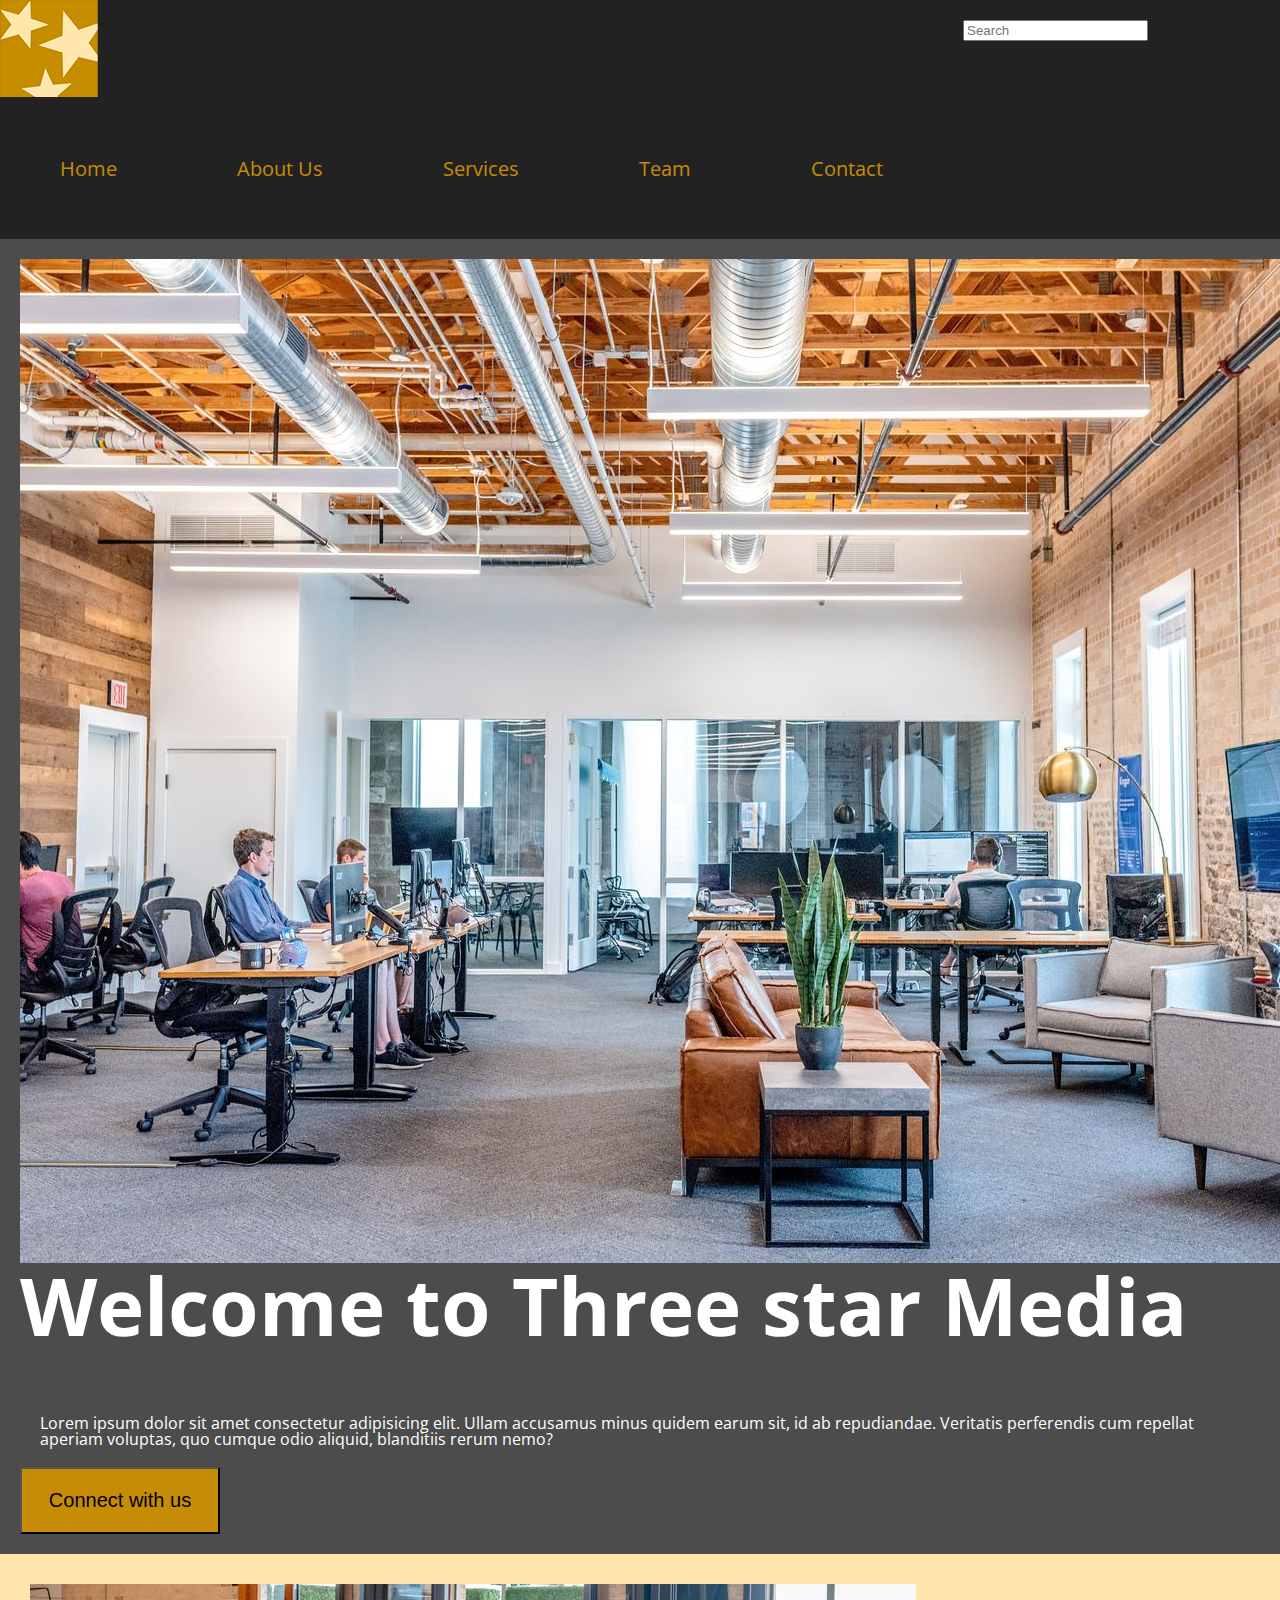
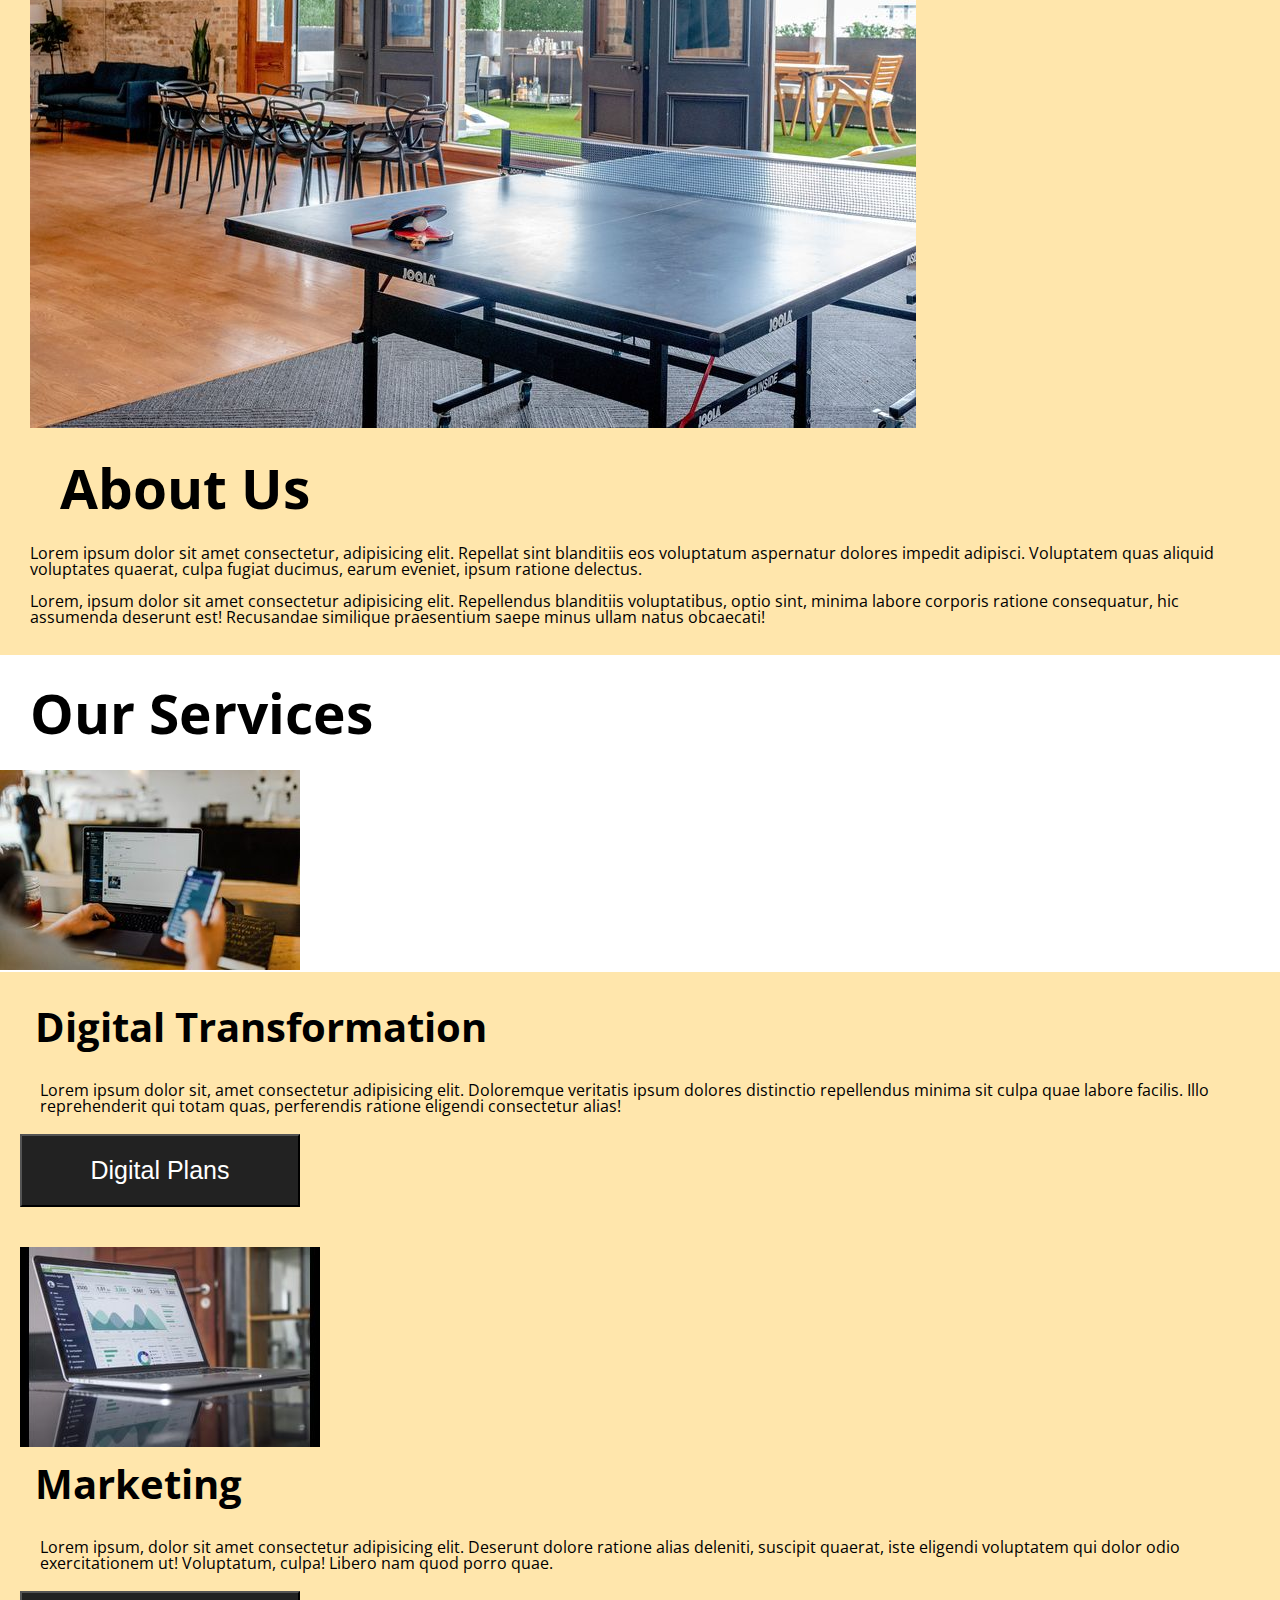
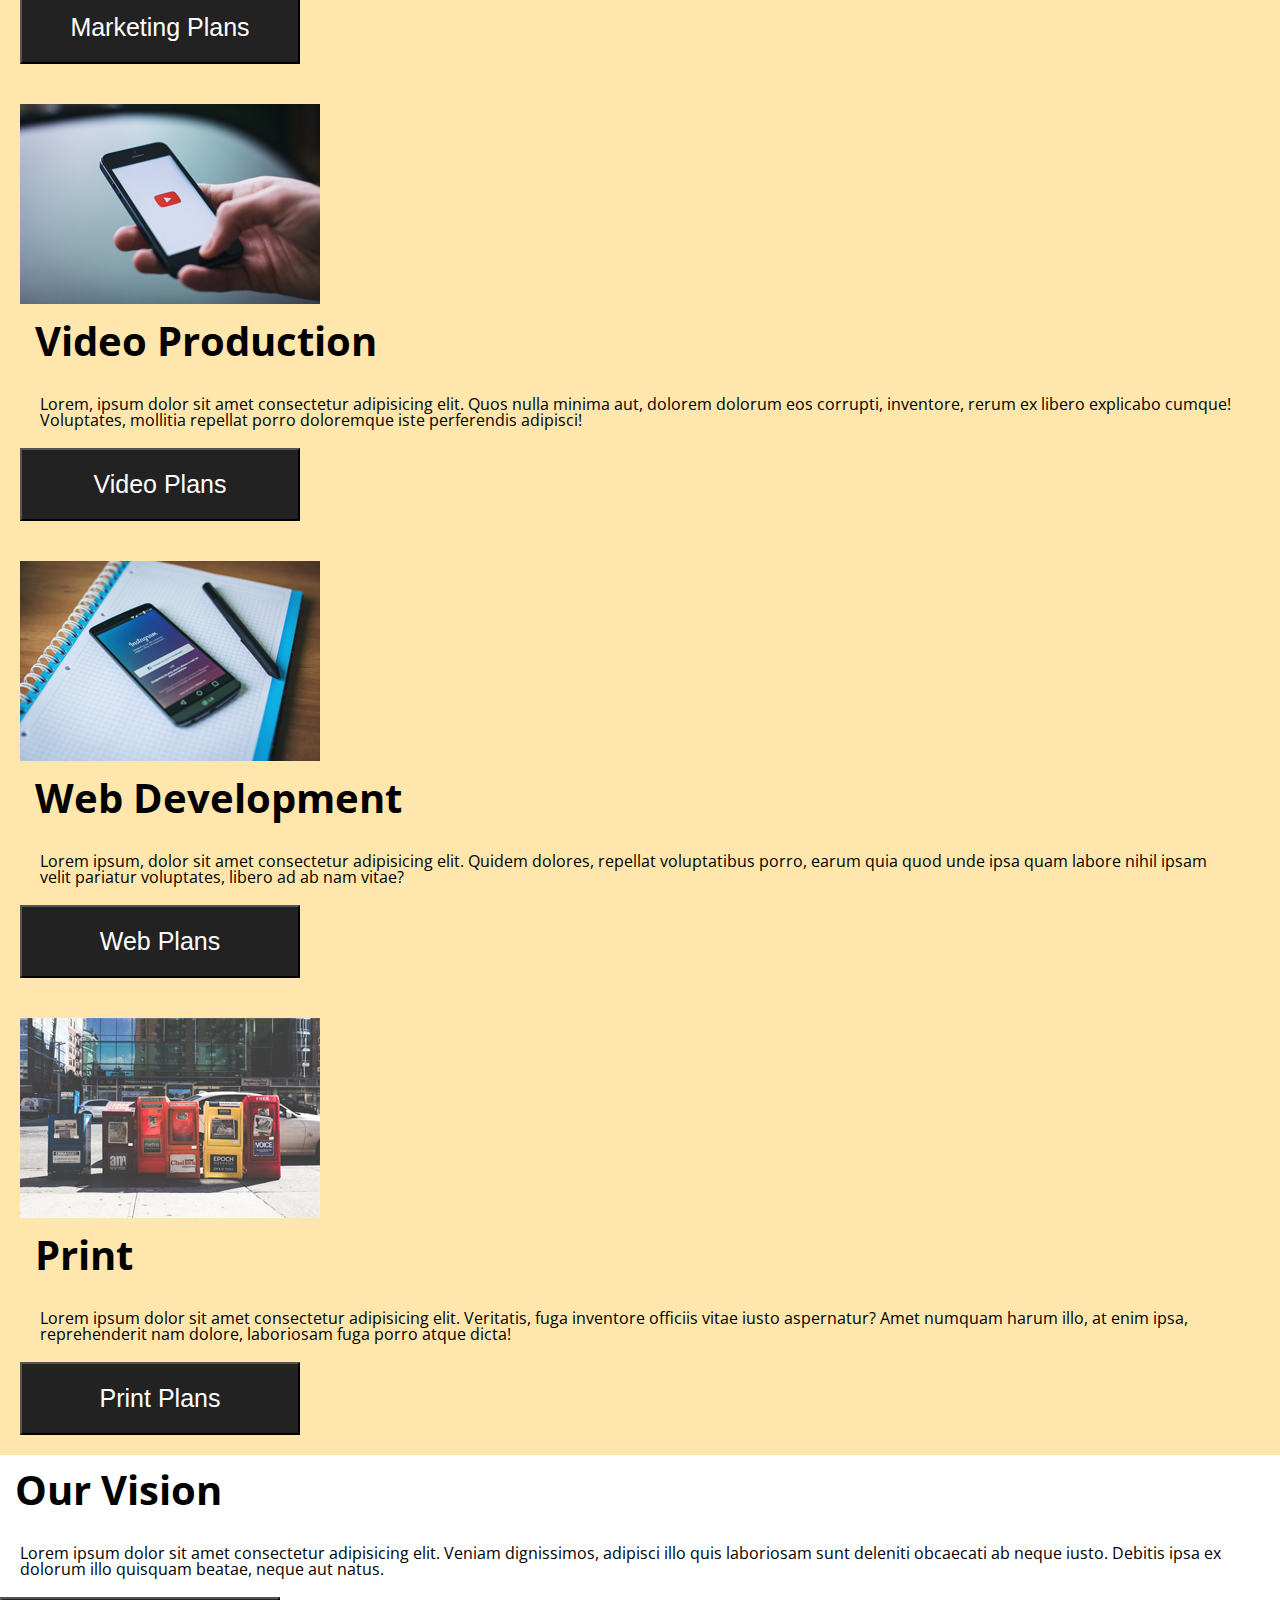
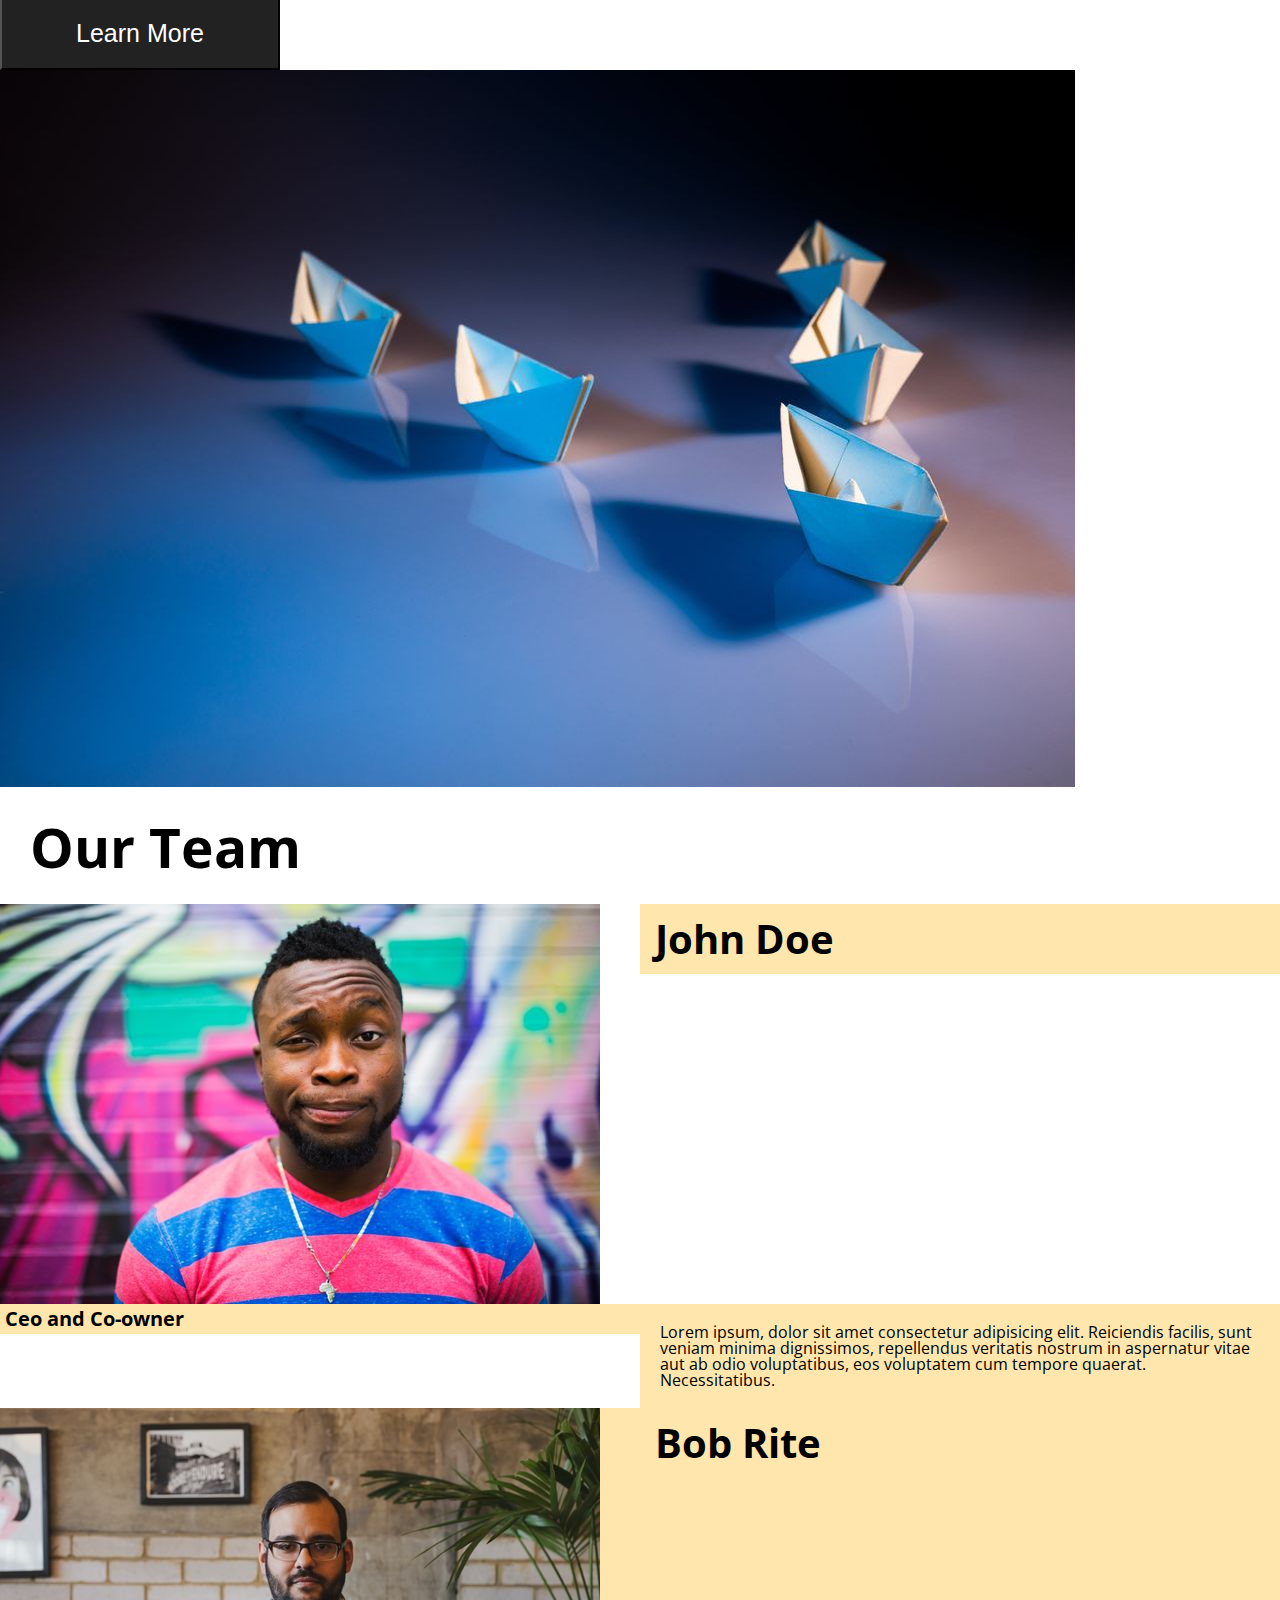
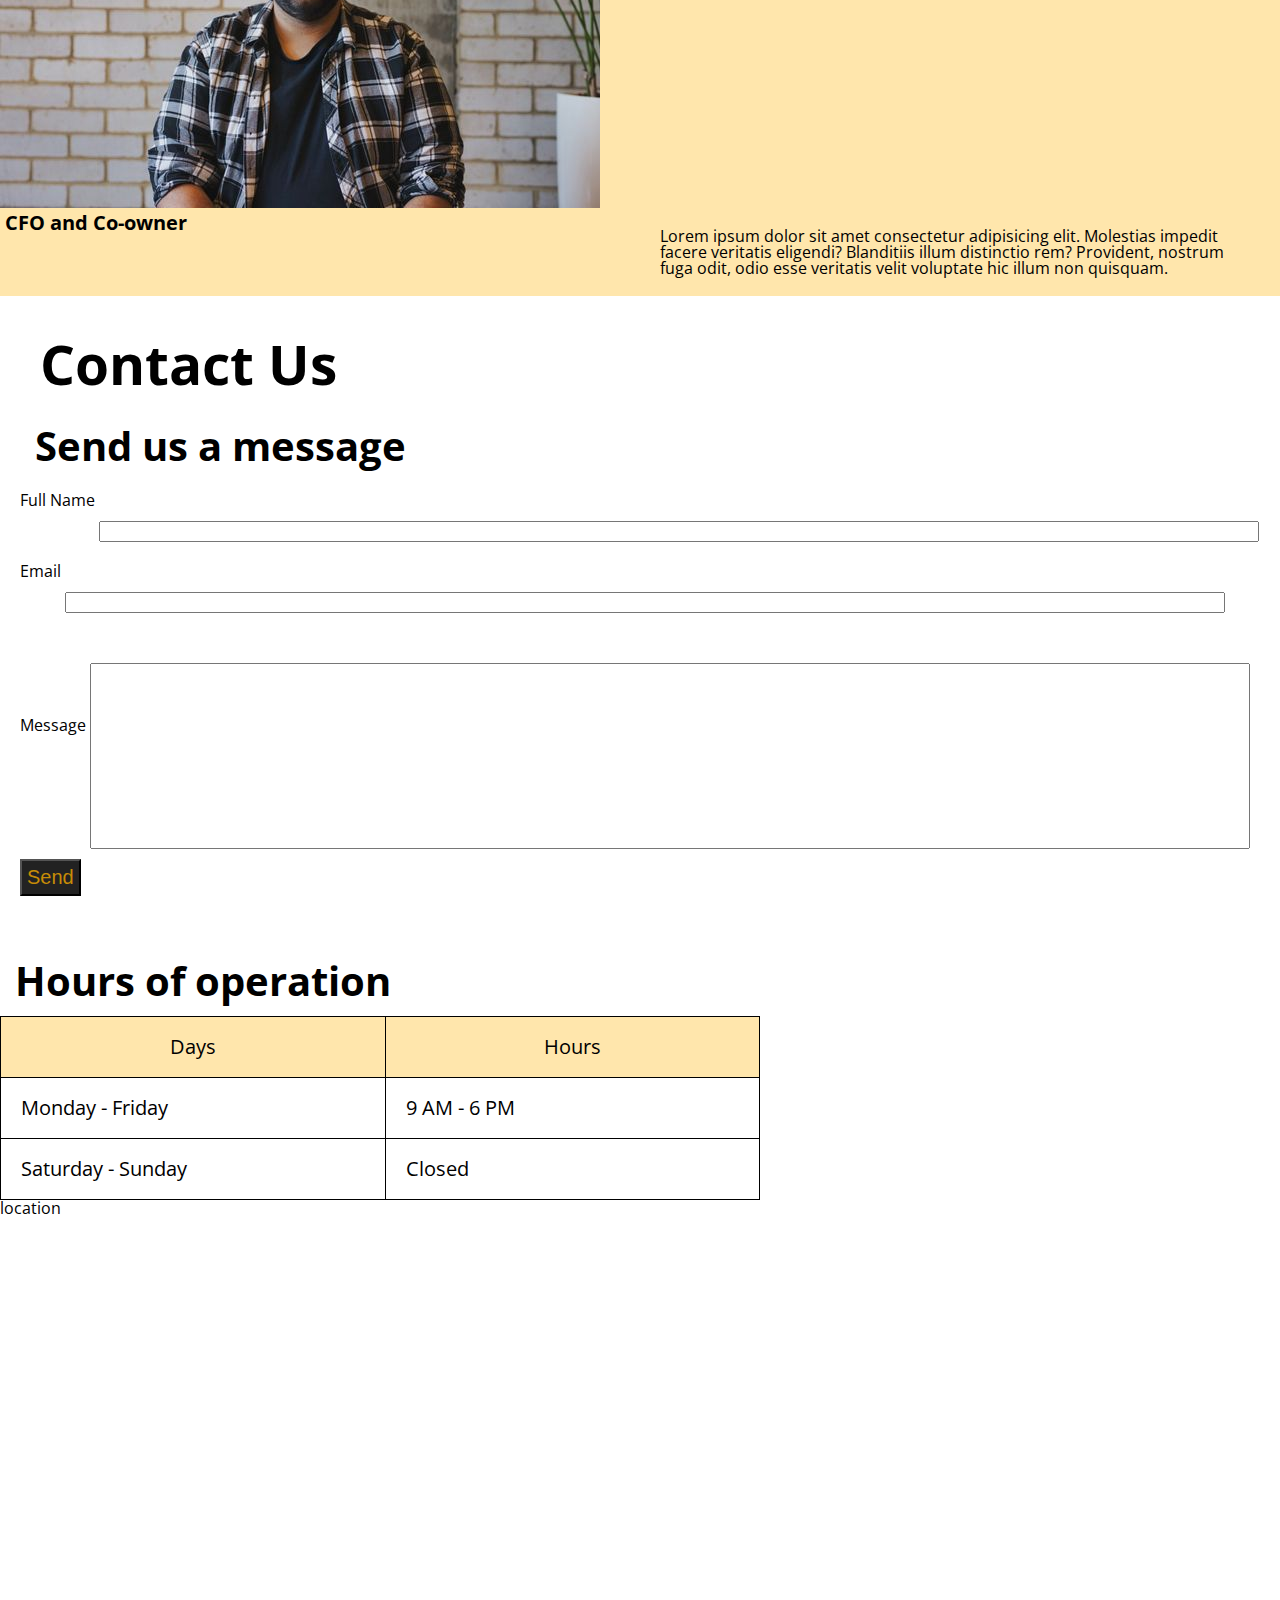
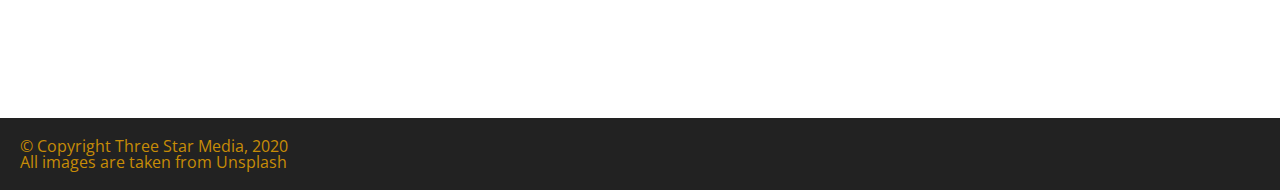
<file: final-project/index.html>
<!DOCTYPE html>
<html lang="zxx">
<!-- zxx means 'no linguistic content' because we are using lorem (this change was made from lang="en" after error found when validating html) -->
<head>
    <meta charset="UTF-8">
    <meta name="viewport" content="width=device-width, initial-scale=1.0">
    <title>thaw0012 final project</title>

    <link rel="preconnect" href="https://fonts.googleapis.com">
    <link rel="preconnect" href="https://fonts.gstatic.com" crossorigin>
    <link href="https://fonts.googleapis.com/css2?family=Fjalla+One&family=Geo:ital@0;1&family=Open+Sans:ital,wght@0,300..800;1,300..800&family=Pacifico&display=swap" rel="stylesheet">

<link href="css/reset.css" rel="stylesheet"> 
<link href="css/main.css" rel="stylesheet">

</head>
<body>
    <div class="wrapper">
        <header>
            <nav>
                <img src="images/logo.png" alt="logo">
                <ul>
                    <li><a href="#home">Home</a></li>
                    <li><a href="#aboutus">About Us</a></li>
                    <li><a href="#services">Services</a></li>
                    <li><a href="#team">Team</a></li>
                    <li><a href="#conact">Contact</a></li>
                </ul>
            </nav>
            <div>
                <label for="search"></label>
                <input type="text" id="search" name="search" placeholder="Search">
                <i class="fa-solid fa-magnifying-glass"></i>
            </div>
        </header>
        <main>
            <section class="home">
            <img src="images/main-banner.jpg" alt="main">
            <h1>Welcome to Three star Media</h1>
                <p>Lorem ipsum dolor sit amet consectetur adipisicing elit. Ullam accusamus minus quidem earum sit, id ab repudiandae. Veritatis perferendis cum repellat aperiam voluptas, quo cumque odio aliquid, blanditiis rerum nemo?</p>
                <button type="submit">Connect with us<i class="fa-solid fa-caret-right"></i></button>
            </section>
            <section class="aboutus">
                <img src="images/about-us.jpg" alt="about">
                <h2>About Us</h2>
                    <p>Lorem ipsum dolor sit amet consectetur, adipisicing elit. Repellat sint blanditiis eos voluptatum aspernatur dolores impedit adipisci. Voluptatem quas aliquid voluptates quaerat, culpa fugiat ducimus, earum eveniet, ipsum ratione delectus.</p>
                    <br>
                    <p>Lorem, ipsum dolor sit amet consectetur adipisicing elit. Repellendus blanditiis voluptatibus, optio sint, minima labore corporis ratione consequatur, hic assumenda deserunt est! Recusandae similique praesentium saepe minus ullam natus obcaecati!</p>
            </section>
            <section class="services">
                <h2>Our Services</h2>
                <img src="images/digital.jpg" alt="digital">
            </section>
            <section class="digitaltrans">
                <h3>Digital Transformation</h3>
                    <p>Lorem ipsum dolor sit, amet consectetur adipisicing elit. Doloremque veritatis ipsum dolores distinctio repellendus minima sit culpa quae labore facilis. Illo reprehenderit qui totam quas, perferendis ratione eligendi consectetur alias!</p>
                <button type="submit">Digital Plans<i class="fa-solid fa-caret-right"></i></button>
            </section>
            <section class="marketing">
                <img src="images/marketing.jpg" alt="marketing">
                <h3>Marketing</h3>
                    <p>Lorem ipsum, dolor sit amet consectetur adipisicing elit. Deserunt dolore ratione alias deleniti, suscipit quaerat, iste eligendi voluptatem qui dolor odio exercitationem ut! Voluptatum, culpa! Libero nam quod porro quae.</p>
                <button type="submit">Marketing Plans<i class="fa-solid fa-caret-right"></i></button>
            </section>
            <section class="videoprod">
                <img src="images/video.jpg" alt="video">
                <h3>Video Production</h3>
                    <p>Lorem, ipsum dolor sit amet consectetur adipisicing elit. Quos nulla minima aut, dolorem dolorum eos corrupti, inventore, rerum ex libero explicabo cumque! Voluptates, mollitia repellat porro doloremque iste perferendis adipisci!</p>
                <button type="submit">Video Plans<i class="fa-solid fa-caret-right"></i></button>
            </section>
            <section class="webdev">
                <img src="images/web.jpg" alt="web">
                <h3>Web Development</h3>
                    <p>Lorem ipsum, dolor sit amet consectetur adipisicing elit. Quidem dolores, repellat voluptatibus porro, earum quia quod unde ipsa quam labore nihil ipsam velit pariatur voluptates, libero ad ab nam vitae?</p>
                <button type="submit">Web Plans<i class="fa-solid fa-caret-right"></i></button>
            </section>
            <section class="print">
                <img src="images/print.jpg" alt="print">
                <h3>Print</h3>
                    <p>Lorem ipsum dolor sit amet consectetur adipisicing elit. Veritatis, fuga inventore officiis vitae iusto aspernatur? Amet numquam harum illo, at enim ipsa, reprehenderit nam dolore, laboriosam fuga porro atque dicta!</p>
                <button type="submit">Print Plans<i class="fa-solid fa-caret-right"></i></button>
            </section>
            <section class="ourvision">
                <h3>Our Vision</h3>
                    <p>Lorem ipsum dolor sit amet consectetur adipisicing elit. Veniam dignissimos, adipisci illo quis laboriosam sunt deleniti obcaecati ab neque iusto. Debitis ipsa ex dolorum illo quisquam beatae, neque aut natus.</p>
                <button type="submit">Learn More<i class="fa-solid fa-caret-right"></i></button>
                <img src="images/vision.jpg" alt="vision">
            </section>
            <!-- section has a class of team so that in the nav you can be directed here -->
            <section class="team">
                <h2>Our Team</h2>
            </section>
            <section class="john">
                <img src="images/john.jpg" alt="john">
                <h3>John Doe</h3>
                <h4>Ceo and Co-owner</h4>
                    <p>Lorem ipsum, dolor sit amet consectetur adipisicing elit. Reiciendis facilis, sunt veniam minima dignissimos, repellendus veritatis nostrum in aspernatur vitae aut ab odio voluptatibus, eos voluptatem cum tempore quaerat. Necessitatibus.</p>
            </section>
            <section class="bob">
                <img src="images/bob.jpg" alt="bob">
                <h3>Bob Rite</h3>
                <h4>CFO and Co-owner</h4>
                    <p>Lorem ipsum dolor sit amet consectetur adipisicing elit. Molestias impedit facere veritatis eligendi? Blanditiis illum distinctio rem? Provident, nostrum fuga odit, odio esse veritatis velit voluptate hic illum non quisquam.</p>
            </section>
            <section class="learn-more">
                <h2 id="contact">Contact Us</h2>
                <h3>Send us a message</h3>
                    <div><!-- start of form where you iput information about yourself -->
                        <label for="fname">Full Name</label>
                        <input type="text" id="fname" name="fullname">
                    </div>
                    <div>
                        <label for="yemail">Email</label>
                        <input type="text" id="yemail" name="youremail">
                    </div>
                    <div>
                        <label for="ymessage">Message</label>
                        <input type="text" id="ymessage" name="yourmessage">
                    </div>
                    <div>
                        <button type="submit">Send</button>
                    </div>
            </section>
            <section class="hours">
                <h3>Hours of operation</h3>
                <table>
                    <thead>
                        <tr>
                            <th>Days</th>
                            <th>Hours</th>
                        </tr>
                    </thead>
                    <tbody>
                        <tr>
                            <td>Monday - Friday</td>
                            <td>9 AM - 6 PM</td>
                        </tr>
                        <tr>
                            <td>Saturday - Sunday</td>
                            <td>Closed</td>
                        </tr>
                    </tbody>
                </table>
            </section>
            <section>
                <h3>location</h3>
                    <iframe class="map" src="https://www.google.com/maps/embed?pb=!1m18!1m12!1m3!1d5607.980683100948!2d-75.76309590361885!3d45.34900723428885!2m3!1f0!2f0!3f0!3m2!1i1024!2i768!4f13.1!3m3!1m2!1s0x4cce0718cc4a6ad7%3A0xc6cc467725843e2b!2sAlgonquin%20College%20-%20Ottawa%20Campus!5e0!3m2!1sen!2sca!4v1743077695035!5m2!1sen!2sca" allowfullscreen="" loading="lazy" referrerpolicy="no-referrer-when-downgrade"></iframe>
            </section>
        </main>
        <footer>
            <p>&copy; Copyright Three Star Media, 2020</p>
            <p>All images are taken from Unsplash</p>
        </footer>
    </div>
    
</body>
</html>
</file>
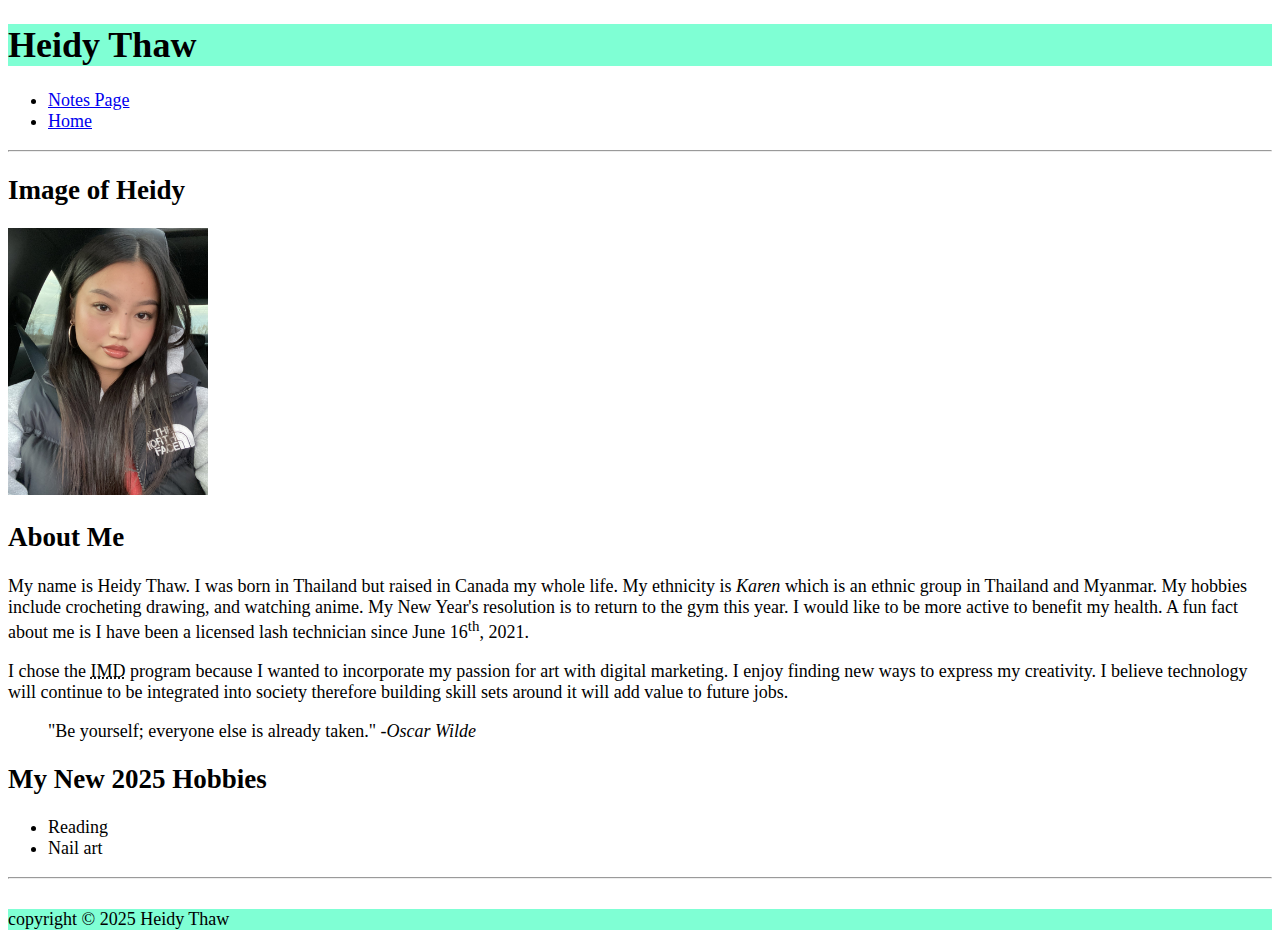
<file: html-assignment/index.html>
<!DOCTYPE html>
<html lang="en">
<head>
    <meta charset="UTF-8">
    <meta name="viewport" content="width=device-width, initial-scale=1.0">
    <title>thaw0012 HTML Assignment</title>
    <link href="css/main.css" rel="stylesheet">
</head>
<body>
    <header>
        <h1>Heidy Thaw</h1>
    </header>
    <nav>
        <ul>
            <li><a href="notes.html">Notes Page</a></li>
            <li><a href=index.html>Home</a></li>
        </ul>
    </nav>
    <hr>
    <section>
        <h2>Image of Heidy</h2>
        <img src="images/heidyincar.jpg" alt="heidy in a car" width="200">
    </section>
    <article> 
        <h2>About Me</h2>
        <p>
            My name is Heidy Thaw. I was born in Thailand but raised in Canada my whole life. My ethnicity is <em>Karen</em> which is an ethnic group in Thailand and Myanmar. My hobbies include crocheting drawing, and watching anime. My New Year's resolution is to return to the gym this year. I would like to be more active to benefit my health. A fun fact about me is I have been a licensed lash technician since June 16<sup>th</sup>, 2021.
        </p>
         <p>
            I chose the <abbr title="Interactive Media Design">IMD</abbr> program because I wanted to incorporate my passion for art with digital marketing. I enjoy finding new ways to express my creativity. I believe technology will continue to be integrated into society therefore building skill sets around it will add value to future jobs. 
        </p>
    </article>
    <blockquote>"Be yourself; everyone else is already taken." -<cite>Oscar Wilde</cite></blockquote>

    <h2>My New 2025 Hobbies</h2>
        <ul>
            <li>Reading</li>
            <li>Nail art</li>
        </ul>
<hr>
<br>
    <footer>copyright &copy; 2025 Heidy Thaw</footer>
    
</body>
</html>
</file>
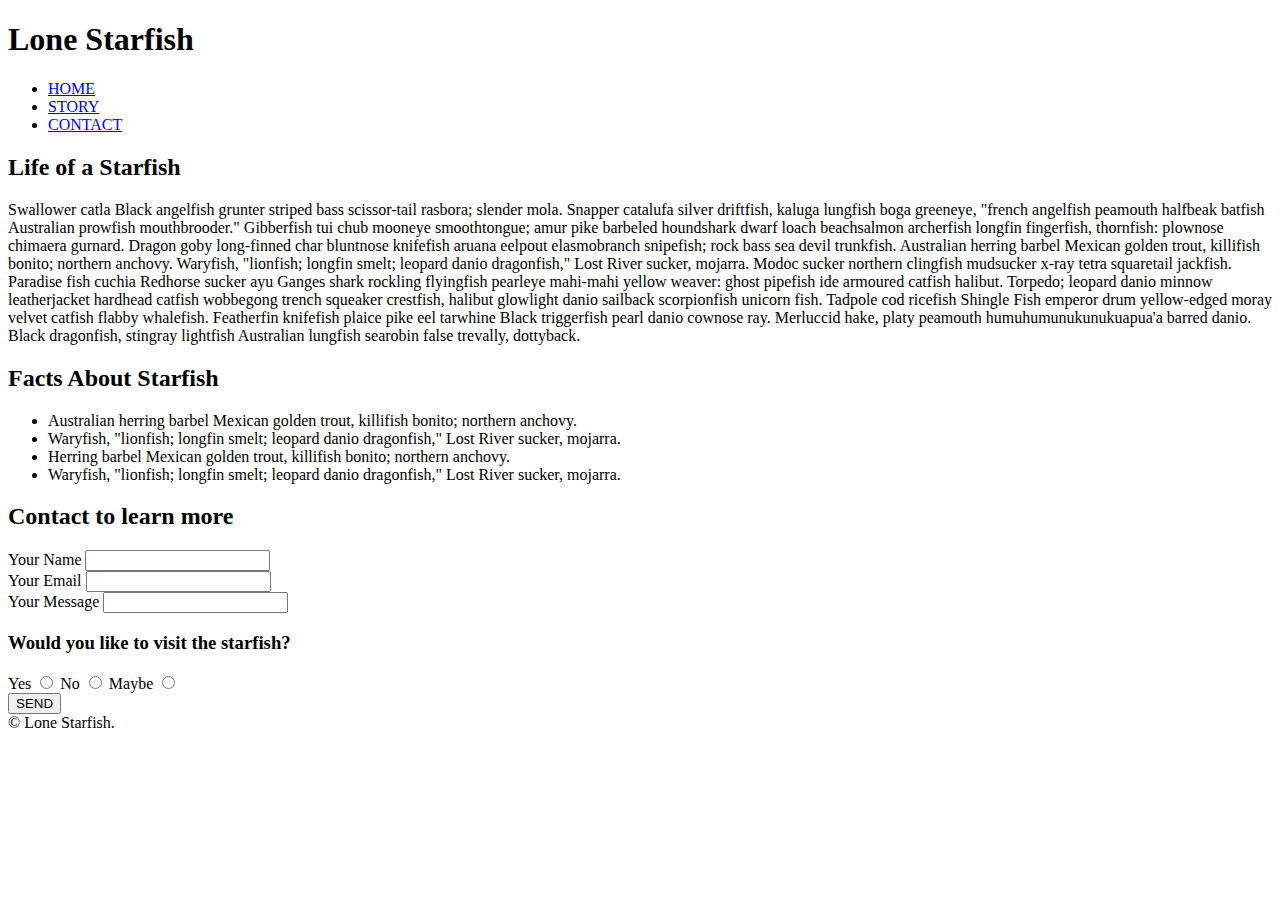
<file: midterm/index.html>
<!DOCTYPE html>
<html lang="en">
<head>
    <meta charset="UTF-8">
    <meta name="viewport" content="width=device-width, initial-scale=1.0">
    <title>thaw0012 Midterm</title>
    <link href="css/main.css" rel="stylesheet">
</head>
<body>
    <header>
        <h1>
            Lone Starfish
        </h1>
    </header>
    <nav>
        <ul>
            <li><a href="#top">HOME</a></li>
            <li><a href="#story">STORY</a></li>
            <li><a href="#contact">CONTACT</a></li>
        </ul>
    </nav>
    <article>
         <h2 id="story">
            Life of a Starfish
        </h2>
        <div class="lone-starfish"></div>
        Swallower catla Black angelfish grunter striped bass scissor-tail rasbora; slender mola. Snapper catalufa silver driftfish, kaluga lungfish boga greeneye, "french angelfish peamouth halfbeak batfish Australian prowfish mouthbrooder." Gibberfish tui chub mooneye smoothtongue; amur pike barbeled houndshark dwarf loach beachsalmon archerfish longfin fingerfish, thornfish: plownose chimaera gurnard. Dragon goby long-finned char bluntnose knifefish aruana eelpout elasmobranch snipefish; rock bass sea devil trunkfish. Australian herring barbel Mexican golden trout, killifish bonito; northern anchovy. Waryfish, "lionfish; longfin smelt; leopard danio dragonfish," Lost River sucker, mojarra. Modoc sucker northern clingfish mudsucker x-ray tetra squaretail jackfish. Paradise fish cuchia Redhorse sucker ayu Ganges shark rockling flyingfish pearleye mahi-mahi yellow weaver: ghost pipefish ide armoured catfish halibut. Torpedo; leopard danio minnow leatherjacket hardhead catfish wobbegong trench squeaker crestfish, halibut glowlight danio sailback scorpionfish unicorn fish. Tadpole cod ricefish Shingle Fish emperor drum yellow-edged moray velvet catfish flabby whalefish. Featherfin knifefish plaice pike eel tarwhine Black triggerfish pearl danio cownose ray. Merluccid hake, platy peamouth humuhumunukunukuapua'a barred danio. Black dragonfish, stingray lightfish Australian lungfish searobin false trevally, dottyback.
    </article>
    <h2>Facts About Starfish</h2>
        <ul>
            <li>Australian herring barbel Mexican golden trout, killifish bonito; northern anchovy. 
            </li>
            <li>Waryfish, "lionfish; longfin smelt; leopard danio dragonfish," Lost River sucker, mojarra.</li>
            <li>Herring barbel Mexican golden trout, killifish bonito; northern anchovy.</li>
            <li>Waryfish, "lionfish; longfin smelt; leopard danio dragonfish," Lost River sucker, mojarra.</li>
    </ul>

    <h2 id="contact">Contact to learn more</h2>
    
    <section class="learn-more">
        <div>
            <label for="yname">Your Name</label>
            <input type="text" id="yname" name="yourname">
        </div>
        <div>
            <label for="yemail">Your Email</label>
            <input type="text" id="yemail" name="youremail">
        </div>
        <div>
            <label for="ymessage">Your Message</label>
            <input type="text" id="ymessage" name="yourmessage">
        </div>
    <h3>Would you like to visit the starfish?</h3>
        <div>
            <label for="yes">Yes</label>
            <input type="radio" id="yes" name="yes" value="yes">

            <label for="no">No</label>
            <input type="radio" id="no" name="no" value="no">

            <label for="maybe">Maybe</label>
            <input type="radio" id="maybe" name="maybe" value="maybe">
        </div>
        <div>
            <button type="submit">SEND</button>
        </div>
    </section>
    
</body>

<footer>&copy; Lone Starfish.</footer>
</html>
</file>
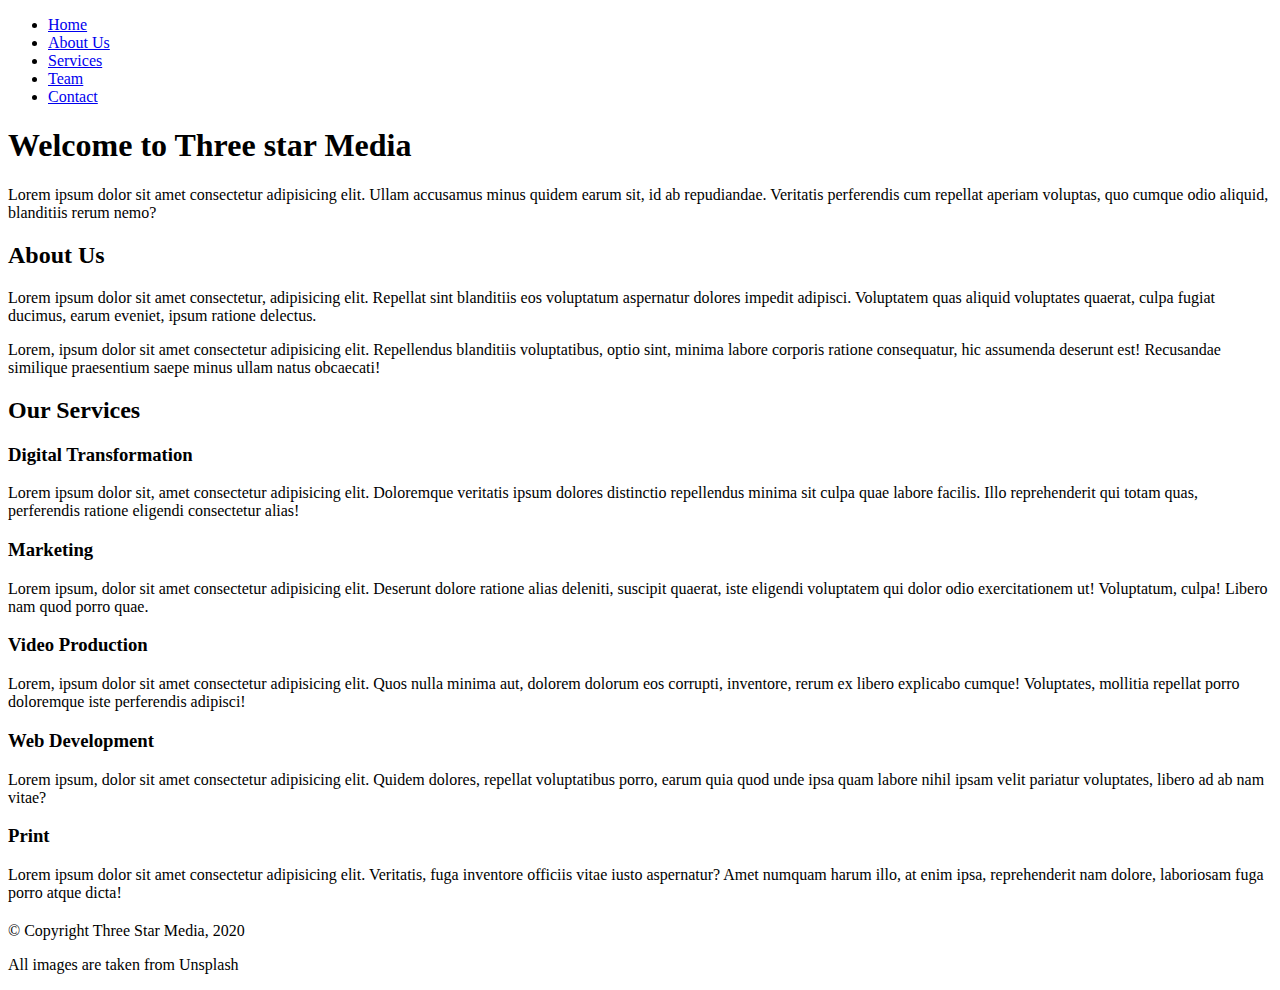
<file: final-project/indes.html>
<!DOCTYPE html>
<html lang="en">
<head>
    <meta charset="UTF-8">
    <meta name="viewport" content="width=device-width, initial-scale=1.0">
    <title>thaw0012 final project</title>
</head>
<body>
    <div class="wrapper">
        <header>
            <nav>
                <ul>
                    <li><a href="#">Home</a></li>
                    <li><a href="#">About Us</a></li>
                    <li><a href="#">Services</a></li>
                    <li><a href="#">Team</a></li>
                    <li><a href="#">Contact</a></li>
                </ul>
            </nav>
        </header>
        <main>
            <h1>Welcome to Three star Media</h1>
            <p>Lorem ipsum dolor sit amet consectetur adipisicing elit. Ullam accusamus minus quidem earum sit, id ab repudiandae. Veritatis perferendis cum repellat aperiam voluptas, quo cumque odio aliquid, blanditiis rerum nemo?</p>
            <section class="aboutus">
                <h2>About Us</h2>
                <p>Lorem ipsum dolor sit amet consectetur, adipisicing elit. Repellat sint blanditiis eos voluptatum aspernatur dolores impedit adipisci. Voluptatem quas aliquid voluptates quaerat, culpa fugiat ducimus, earum eveniet, ipsum ratione delectus.</p>
                <p>Lorem, ipsum dolor sit amet consectetur adipisicing elit. Repellendus blanditiis voluptatibus, optio sint, minima labore corporis ratione consequatur, hic assumenda deserunt est! Recusandae similique praesentium saepe minus ullam natus obcaecati!</p>
            </section>
            <section class="ourservices">
                <h2>Our Services</h2>
            </section>
            <section class="digitaltrans">
                <h3>Digital Transformation</h3>
                <p>Lorem ipsum dolor sit, amet consectetur adipisicing elit. Doloremque veritatis ipsum dolores distinctio repellendus minima sit culpa quae labore facilis. Illo reprehenderit qui totam quas, perferendis ratione eligendi consectetur alias!</p>
            </section>
            <section class="marketing">
                <h3>Marketing</h3>
                <p>Lorem ipsum, dolor sit amet consectetur adipisicing elit. Deserunt dolore ratione alias deleniti, suscipit quaerat, iste eligendi voluptatem qui dolor odio exercitationem ut! Voluptatum, culpa! Libero nam quod porro quae.</p>
            </section>
            <section class="videoprod">
                <h3>Video Production</h3>
                <p>Lorem, ipsum dolor sit amet consectetur adipisicing elit. Quos nulla minima aut, dolorem dolorum eos corrupti, inventore, rerum ex libero explicabo cumque! Voluptates, mollitia repellat porro doloremque iste perferendis adipisci!</p>
            </section>
            <section class="Webdev">
                <h3>Web Development</h3>
                <p>Lorem ipsum, dolor sit amet consectetur adipisicing elit. Quidem dolores, repellat voluptatibus porro, earum quia quod unde ipsa quam labore nihil ipsam velit pariatur voluptates, libero ad ab nam vitae?</p>
            </section>
            <section class="print">
                <h3>Print</h3>
                <p>Lorem ipsum dolor sit amet consectetur adipisicing elit. Veritatis, fuga inventore officiis vitae iusto aspernatur? Amet numquam harum illo, at enim ipsa, reprehenderit nam dolore, laboriosam fuga porro atque dicta!</p>
            </section>
            <section class="">
                <h2></h2>
                <p></p>
            </section>
            <section class="">
                <h2></h2>
                <p></p>
            </section>
            <section class="">
                <h2></h2>
                <p></p>
            </section>
            <section class="">
                <h2></h2>
                <p></p>
            </section>
            <section class="">
                <h2></h2>
                <p></p>
            </section>
        </main>
        <footer>
            <p>&copy; Copyright Three Star Media, 2020</p>
            <p>All images are taken from Unsplash</p>
        </footer>
    </div>
    
</body>
</html>
</file>
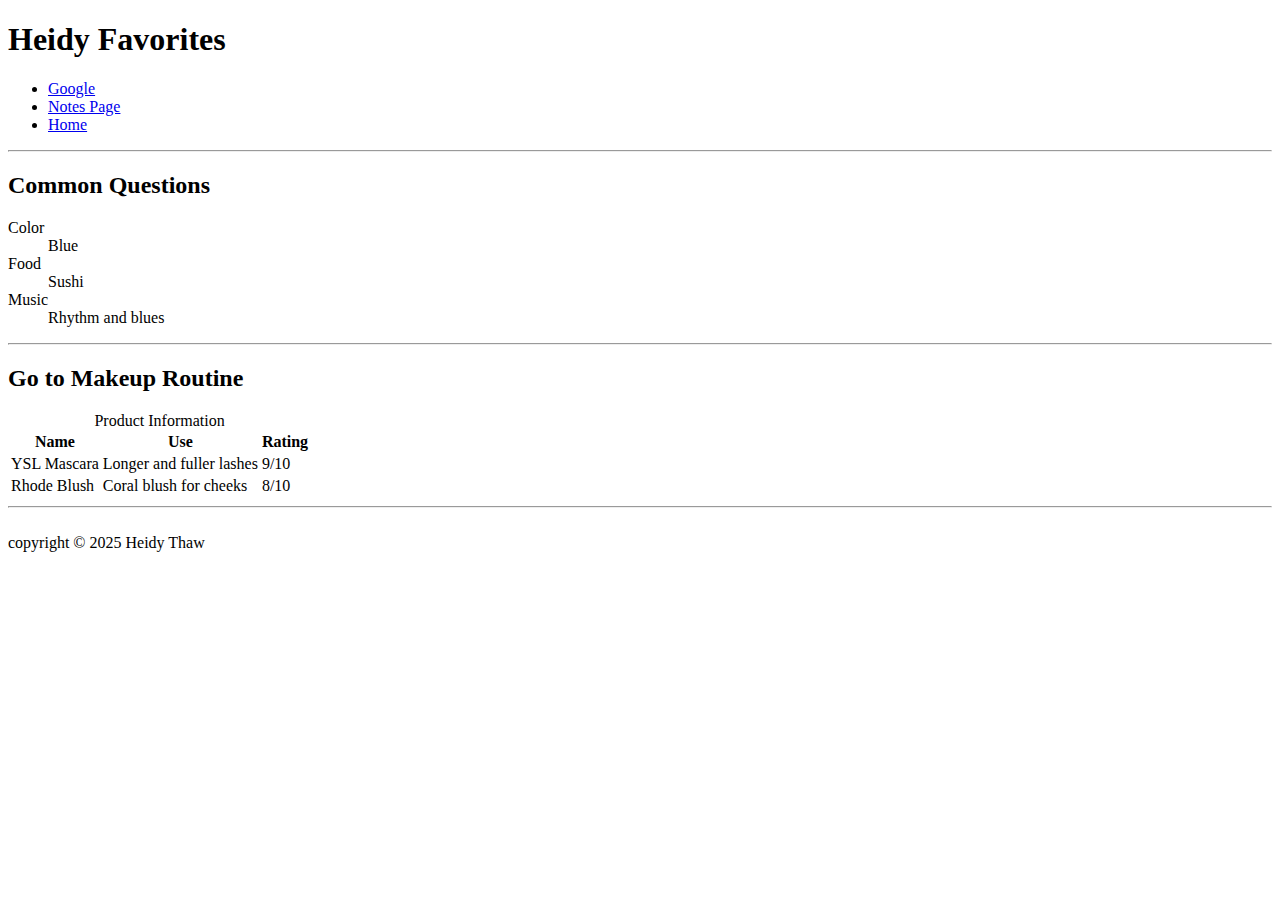
<file: html-assignment/notes.html>
<!DOCTYPE html>
<html lang="en">
<head>
    <meta charset="UTF-8">
    <meta name="viewport" content="width=device-width, initial-scale=1.0">
    <title>Heidy Favorites</title>
</head>
<body>
    <header>
    <h1>Heidy Favorites</h1>
    <nav>
        <ul>
            <li><a href="http://google.ca" target="_blank">Google</a></li>
            <li><a href="notes.html">Notes Page</a></li>
            <li><a href=index.html>Home</a></li>
        </ul>
    </nav>
    <hr>
    </header>
    <h2>Common Questions</h2>
    <dl>
        <dt>Color</dt>
        <dd>Blue</dd>

        <dt>Food</dt>
        <dd>Sushi</dd>

        <dt>Music</dt>
        <dd>Rhythm and blues</dd>
    </dl>
    <hr>
    <section>
        <h2>Go to Makeup Routine</h2>
        <table>
            <caption>Product Information</caption>
            <thead>
                <tr>
                    <th>Name</th>
                    <th>Use</th>
                    <th>Rating</th>
                </tr>
            </thead>
            <tbody>
                <tr>
                    <td>YSL Mascara</td>
                    <td>Longer and fuller lashes</td>
                    <td>9/10</td>
                </tr>
                <tr>
                    <td>Rhode Blush</td>
                    <td>Coral blush for cheeks</td>
                    <td>8/10</td>
                </tr>
            </tbody>
        </table>
    </section>
<hr>
<br>
    <footer>copyright &copy; 2025 Heidy Thaw</footer>

</body>
</html>
</file>
<file: final-project/css/main.css>
body {
    font-family: open sans;
}

header {
    background-color: #222;
}

header div {
    padding: 20px;
}

nav ul {
    text-align: center;
    font-size: 20px;
    display: flex;
    flex-direction: column;
}

/* beginning of nav edits */
a:link {
    text-decoration: none;
    color: #c78c06;
}

a:visited {
    color: #c78c06;
}

a:hover, a:focus {
    color: #222;
    background-color: #c78c06;
    padding: 20px;
}

a:active {
    color: #c78c06;
}


.home {
    color: white;
    background-color: rgba(0, 0, 0, 0.7);
    background-size: cover;
    padding: 20px;
}

.home h1 {
    font-size: 80px;
    font-weight: bold;
    padding-bottom: 50px;
}

.home p {
    padding: 20px;
}

.home button {
    font-size: 20px;
    width: 200px;
    background-color: #c78c06;
    padding: 20px;
}

.aboutus {
    background-color: #ffe6ac;
    padding: 30px;
}

.aboutus h2 {
    text-align: left;
    font-size: 55px;
    font-weight: bold;
    padding: 30px;
}   

.services h2 {
    text-align: left;
    font-size: 55px;
    font-weight: bold;
    padding: 30px;
}

.digitaltrans {
    background-color: #ffe6ac;
    padding: 20px;
}

.digitaltrans h3 {
    text-align: left;
    font-size: 40px;
    font-weight: bold;
    padding: 15px;
}

.digitaltrans p {
    padding: 20px;
}

.digitaltrans button {
    color: white;
    font-size: 25px;
    width: 280px;
    background-color: #222;
    padding: 20px;
}

.marketing {
    background-color: #ffe6ac;
    padding: 20px;
}

.marketing h3 {
    text-align: left;
    font-size: 40px;
    font-weight: bold;
    padding: 15px;
}

.marketing p {
    padding: 20px;
}

.marketing button {
    color: white;
    font-size: 25px;
    width: 280px;
    background-color: #222;
    padding: 20px;
}

.videoprod {
    background-color: #ffe6ac;
    padding: 20px;
}

.videoprod h3 {
    text-align: left;
    font-size: 40px;
    font-weight: bold;
    padding: 15px;
}

.videoprod p {
    padding: 20px;
}

.videoprod button {
    color: white;
    font-size: 25px;
    width: 280px;
    background-color: #222;
    padding: 20px;
}

.webdev {
    background-color: #ffe6ac;
    padding: 20px;
}

.webdev h3 {
    text-align: left;
    font-size: 40px;
    font-weight: bold;
    padding: 15px;
}

.webdev p {
    padding: 20px;
}

.webdev button {
    color: white;
    font-size: 25px;
    width: 280px;
    background-color: #222;
    padding: 20px;
}

.print {
    background-color: #ffe6ac;
    padding: 20px;
}

.print h3 {
    text-align: left;
    font-size: 40px;
    font-weight: bold;
    padding: 15px;
}

.print p {
    padding: 20px;
}

.print button {
    color: white;
    font-size: 25px;
    width: 280px;
    background-color: #222;
    padding: 20px;
}

.ourvision h3 {
    text-align: left;
    font-size: 40px;
    font-weight: bold;
    padding: 15px;
}

.ourvision p {
    padding: 20px;
}

.ourvision button {
    color: white;
    font-size: 25px;
    width: 280px;
    background-color: #222;
    padding: 20px;
}

.team {
    text-align: left;
    font-size: 55px;
    font-weight: bold;
    padding: 30px;
}

.john h3 {
    background-color: #ffe6ac;
    text-align: left;
    font-size: 40px;
    font-weight: bold;
    padding: 15px;
}

.john h4 {
    background-color: #ffe6ac;
    text-align: left;
    font-size: 20px;
    font-weight: bold;
    padding: 5px;
}

.john p {
    background-color: #ffe6ac;
    padding: 20px;
}

.bob {
    background-color: #ffe6ac;
}

.bob h3 {
    background-color: #ffe6ac;
    text-align: left;
    font-size: 40px;
    font-weight: bold;
    padding: 15px;
}

.bob h4 {
    background-color: #ffe6ac;
    text-align: left;
    font-size: 20px;
    font-weight: bold;
    padding: 5px;
}

.bob p {
    background-color: #ffe6ac;
    padding: 20px;
}

#contact {
    text-align: left;
    font-size: 55px;
    font-weight: bold;
    padding: 20px;
}

.learn-more h3 {
    text-align: left;
    font-size: 40px;
    font-weight: bold;
    padding: 15px;
}

.learn-more {
    padding: 20px;
    margin-bottom: 30px;
}

#fname {
    margin-top: 10px;
    margin-bottom: 40px;
    position: relative;
    bottom: -30px;
    width: 90vw;
}

#yemail {
    margin-top: 10px;
    margin-bottom: 40px;
    position: relative;
    bottom: -30px;
    width: 90vw;
}

#ymessage {
    margin-top: 10px;
    margin-bottom: 40px;   
    position: relative;
    bottom: -30px;
    width: 90vw;
    height: 20vh;
}

.learn-more button {
    color: #c78c06;
    background-color: #222;
    font-size: 20px;
    padding: 5px;
}

.hours h3 {
    text-align: left;
    font-size: 40px;
    font-weight: bold;
    padding: 15px;
}

.hours table {
    width: 760px;
    font-size: 20px;
    border: solid 0.1rem;
}

.hours th {
    background: #ffe6ac;
}

 th, td {
    width: 760px;
    border: solid 0.1rem;
    padding: 20px;
}

.location h3 {
    text-align: left;
    font-size: 40px;
    font-weight: bold;
    padding: 15px;
}

.map {
    width: 100%;
    height: 500px;
}

/* start of desktop */
@media screen and (min-width: 760px) {
    header {
        display: flex;
        flex-direction: row;
    }
/* flexbox start */
    nav ul {
        display: flex;
        flex-direction: row;
    }

    nav li {
        padding: 60px;
    }
/* grid start */
    .john {
        display: grid;
        grid-template-columns: 1fr 1fr;
        align-items: start;
    }

    .bob {
        display: grid;
        grid-template-columns: 1fr 1fr;
        align-items: start;
    }
}

footer {
    background-color: #222;
    padding: 20px;
}

footer p {
    color: #c78c06;
}
</file>
<file: html-assignment/css/main.css>
body {
    Font-size: 18px;
}

header, footer {
    background-color: aquamarine;
}

.site-title {
    color: blue;
}

#my-image {
    box-shadow: 0px 2px 1px black;
}

.hobbies {
    list-style-type: square;
}

/* to use nth-child, you start with -n and plus the number of the section you want to select */
.hobbies:nth-child(-n+2) {
    background-color:pink;
}
</file>
<file: midterm/css/main.css>
header {
    background-image: url ('../images/lone-starfish-wide.jpg');
}
</file>
